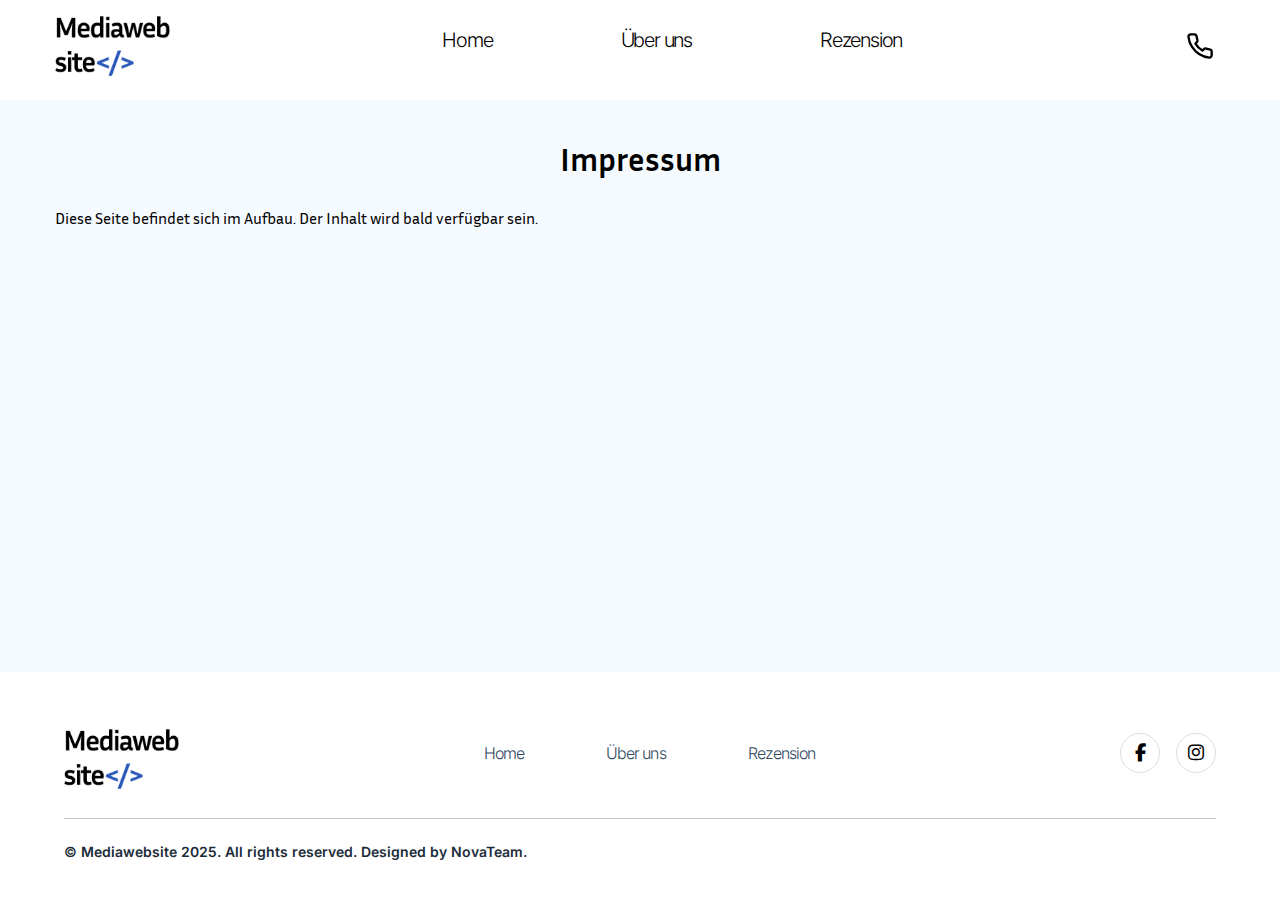
<file: impressum.html>
<!DOCTYPE html>
<html lang="en">

<head>
    <meta charset="UTF-8" />
    <meta name="viewport" content="width=device-width, initial-scale=1.0" />
    <meta name="description"
        content="Wir erstellen moderne und SEO-optimierte Webseiten zum Festpreis. Ideal für kleine Unternehmen, Selbstständige und Startups.">
    <meta name="keywords"
        content="Webdesign, Webseite erstellen, SEO, Webentwicklung, Homepage, Landingpage, WordPress, Business Website, Agentur">
    <meta name="author" content="Nudelman Webdev Team">
    <meta property="og:title" content="Professionelle Webseiten zum Festpreis | Media Website" />
    <meta property="og:description"
        content="Holen Sie sich eine moderne, mobilfreundliche und suchmaschinenoptimierte Website zum Festpreis." />
    <meta property="og:image" content="https://example.com/img/preview.png" />
    <meta property="og:url" content="https://example.com/" />
    <meta property="og:type" content="website" />
    <title>Impressum | Media Website</title>
    <link
        href="https://fonts.googleapis.com/css2?family=Expletus+Sans&family=Inria+Sans&family=Inter&family=Khand&family=Koulen&display=swap"
        rel="stylesheet">
    <link rel="icon" href="img/logo.png" type="image/png">
    <link rel="stylesheet" href="https://cdn.jsdelivr.net/npm/swiper@11/swiper-bundle.min.css" />
    <link rel="stylesheet" href="https://cdnjs.cloudflare.com/ajax/libs/font-awesome/6.5.0/css/all.min.css">
    <link rel="stylesheet" href="css/style.css" />
    <link rel="stylesheet" href="css/impressum.css" />



</head>

<body>
    <div class="page-wrapper">
        <header class="header" id="top">
            <div class="container header__container">
                <div class="header__logo">
                    <a href="index.html" class="header__logo-link">
                        <img src="img/logo.png" alt="Media Website Logo" class="header__logo-img" />
                    </a>
                </div>
                <div class="burger" id="burger">
                    <span></span>
                    <span></span>
                    <span></span>
                </div>
                <nav class="nav header__nav">
                    <ul class="nav__list">
                        <li class="nav__item"><a href="index.html" class="nav__link">Home</a></li>
                        <li class="nav__item"><a href="index.html" class="nav__link">Über uns</a></li>
                        <li class="nav__item"><a href="index.html" class="nav__link">Rezension</a></li>
                    </ul>
                </nav>
                <div class="header__call">
                    <a href="tel:+4915123456789" class="nav__call" title="Anrufen">
                        <svg class="hero__call-icon" xmlns="http://www.w3.org/2000/svg" width="28" height="28"
                            fill="none" stroke="currentColor" stroke-width="2" viewBox="0 0 24 24">
                            <path stroke-linecap="round" stroke-linejoin="round"
                                d="M22 16.92v3a2 2 0 0 1-2.18 2 19.86 19.86 0 0 1-8.63-3.07 19.51 19.51 0 0 1-6-6A19.86 19.86 0 0 1 2.08 4.18 2 2 0 0 1 4.06 2h3a2 2 0 0 1 2 1.72 12.44 12.44 0 0 0 .7 2.81 2 2 0 0 1-.45 2.11L8.09 9.91a16 16 0 0 0 6 6l1.27-1.27a2 2 0 0 1 2.11-.45 12.44 12.44 0 0 0 2.81.7A2 2 0 0 1 22 16.92z" />
                        </svg>

                    </a>
                </div>


            </div>
        </header>
        <div class="mobile-menu" id="mobileMenu">
            <nav class="mobile-nav">
                <ul class="nav__list">
                    <li class="nav__item"><a href="index.html" class="nav__link">Home</a></li>
                    <li class="nav__item"><a href="index.html" class="nav__link">Über uns</a></li>
                    <li class="nav__item"><a href="index.html" class="nav__link">Rezension</a></li>
                </ul>
                <a href="tel:+4915123456789" class="mobile__call-btn" title="Anrufen">
                    <svg class="hero__call-icon" xmlns="http://www.w3.org/2000/svg" width="28" height="28" fill="none"
                        stroke="currentColor" stroke-width="2" viewBox="0 0 24 24">
                        <path stroke-linecap="round" stroke-linejoin="round"
                            d="M22 16.92v3a2 2 0 0 1-2.18 2 19.86 19.86 0 0 1-8.63-3.07 19.51 19.51 0 0 1-6-6A19.86 19.86 0 0 1 2.08 4.18 2 2 0 0 1 4.06 2h3a2 2 0 0 1 2 1.72 12.44 12.44 0 0 0 .7 2.81 2 2 0 0 1-.45 2.11L8.09 9.91a16 16 0 0 0 6 6l1.27-1.27a2 2 0 0 1 2.11-.45 12.44 12.44 0 0 0 2.81.7A2 2 0 0 1 22 16.92z" />
                    </svg>

                    <span>Anrufen</span>
                </a>

            </nav>
        </div>

        <main class="impressum">
            <div class="container">
                <h1 class="impressum__title">Impressum</h1>
                <div class="impressum__content">
                    <p>Diese Seite befindet sich im Aufbau. Der Inhalt wird bald verfügbar sein.</p>
                </div>
            </div>
        </main>

        <footer class="footer">
            <div class="footer__container">
                <div class="footer__top">
                    <div class="footer__logo">
                        <a href="index.html" class="header__logo-link">
                            <img src="img/logo.png" alt="Nudelman Webdev Logo" class="header__logo-img" />
                        </a>
                    </div>
                    <nav class="footer__nav">
                        <a href="index.html" class="footer__link">Home</a>
                        <a href="index.html" class="footer__link">Über uns</a>
                        <a href="index.html" class="footer__link">Rezension</a>
                    </nav>
                    <div class="footer__socials">
                        <a href="#" class="footer__social" aria-label="Facebook"><i class="fab fa-facebook-f"></i></a>
                        <a href="#" class="footer__social" aria-label="Instagram"><i class="fab fa-instagram"></i></a>
                    </div>
                </div>

                <hr class="footer__divider" />

                <div class="footer__bottom">
                    <p class="footer__copyright">© Mediawebsite 2025. All rights reserved. Designed by NovaTeam.</p>
                </div>
            </div>
        </footer>
    </div>
    <script src="js/script.js"></script>
</body>

</html>
</file>
<file: css/style.css>
* {
    margin: 0;
    padding: 0;
    box-sizing: border-box;
}

/* SCROLLBAR */
/* Кастомный scrollbar под светлую тему сайта */

::-webkit-scrollbar {
    width: 8px;
}

::-webkit-scrollbar-track {
    background: #f2f6fb;
    /* светлый фон трека, как фон сайта */
}

::-webkit-scrollbar-thumb {
    background-color: #0056d6;
    /* синий акцент под надпись "HOMEPAGE NACH PREIS" */
    border-radius: 6px;
    border: 2px solid #f2f6fb;
    /* чтобы выглядел "вплавленным" */
}

::-webkit-scrollbar-thumb:hover {
    background-color: #003eaa;
    /* немного темнее при наведении */
}

/* Firefox поддержка */
* {
    scrollbar-width: thin;
    scrollbar-color: #0056d6 #f2f6fb;
}

/* SCROLLBAR */

body {
    font-family: 'Inria Sans', sans-serif;
    color: #000;
    overflow-x: hidden;

}



html,
body {
    scroll-behavior: smooth;
    overflow-x: hidden;
}

html.no-scroll {
    overflow: hidden;
    height: 100%;
}

body.no-scroll {
    overflow: hidden;
    height: 100%;
}

.no-scroll {
    overflow: hidden;
}

/* PRELOADER */
#preloader {
    position: fixed;
    top: 0;
    left: 0;
    width: 100%;
    height: 100%;
    background-color: #fff;
    z-index: 9999;
    display: flex;
    align-items: center;
    justify-content: center;
    transition: opacity 0.4s ease, visibility 0.4s ease;
}

.preloader__logo {
    font-family: 'Inria Sans', sans-serif;
    font-size: 28px;
    font-weight: 700;
    color: #0c60ad;
    opacity: 0;
    animation: fadeIn 1s ease forwards;
}

@keyframes fadeIn {
    to {
        opacity: 1;
    }
}

#preloader.hidden {
    opacity: 0;
    visibility: hidden;
    pointer-events: none;
}

/* PRELOADER */

.container {
    width: 100%;
    max-width: 1200px;
    margin: 0 auto;
    padding: 0 15px;
}

.header {
    background-color: #fff;
    height: 80px;
    margin-bottom: 20px;
}

.header__container {
    display: flex;
    align-items: center;
    justify-content: space-between;
    height: 100%;
    background-color: #fff;
}

.header__logo {
    font-size: clamp(18px, 2vw, 24px);
}

.header__logo-img {
    max-height: clamp(40px, 5vw, 60px);
    margin-top: 17px;
}

.nav__list {
    display: flex;
    gap: clamp(40px, 10vw, 130px);
    list-style: none;
}

.nav__link {
    text-decoration: none;
    font-family: "Inter", sans-serif;
    font-size: clamp(16px, 2vw, 20px);
    letter-spacing: -0.06em;
    font-weight: 300;
    color: #000;
}

.nav__link:hover {
    color: #0c60ad;
}

.nav__call {
    margin-top: 1rem;
    display: inline-block;
    color: #000;
    border-radius: 50%;
    padding: 0.7rem;
    transition: background 0.3s ease;
}

.nav__call:hover {
    background: #0c60ad;
    color: #fff;
}

.nav_call-icon {
    width: 24px;
    height: 24px;
}


/* Бургер и мобильное меню */
.burger {
    display: none;
    flex-direction: column;
    justify-content: space-between;
    width: 28px;
    height: 22px;
    cursor: pointer;
    z-index: 20;
}

.burger span {
    height: 3px;
    background: #000;
    width: 100%;
    border-radius: 2px;
    transition: all 0.3s ease;
}

.burger.active span:nth-child(1) {
    transform: rotate(46deg) translate(8px, 8px);
}

.burger.active span:nth-child(2) {
    opacity: 0;
}

.burger.active span:nth-child(3) {
    transform: rotate(-45deg) translate(5px, -5px);
}

.nav,
.header__btn {
    transition: all 0.3s ease;
}

.mobile-menu {
    position: fixed;
    top: 0;
    left: 0;
    width: 100%;
    height: calc(var(--vh, 1vh) * 100);
    background-color: #fff;
    display: flex;
    flex-direction: column;
    justify-content: center;
    align-items: center;
    z-index: 10;
    /* Повышаем поверх остального */
    padding: 20px;
    opacity: 0;
    visibility: hidden;
    transition: opacity 0.4s ease, visibility 0.4s ease;
}

.mobile-menu.active {
    opacity: 1;
    visibility: visible;
    pointer-events: all;
    display: flex;
}

.mobile-nav {
    font-size: clamp(30px, 2vw, 24px);
    font-weight: 600;
    flex-direction: column;
    gap: 20px;
    margin-bottom: 20px;
    margin-left: 40px;
    transition: color 0.3s ease;
}

.mobile-nav .nav__list:hover {
    color: #0050c0;
}

.mobile-menu .nav__link {
    font-size: clamp(30px, 5vw, 28px);
    font-weight: 700;
    letter-spacing: -0.03em;
}

.mobile__call-btn {
    display: flex;
    align-items: center;
    gap: 10px;
    margin-top: 20px;
    font-size: clamp(18px, 2vw, 24px);
    color: #000;
    text-decoration: none;
    font-weight: 700;
    transition: color 0.3s ease;
}

.mobile__call-btn:hover {
    color: #0c60ad;
}

@media (max-width: 767px) {
    .header__call {
        display: none;
    }

    .header__logo-img {
        margin-top: 38px;
    }

    .burger {
        display: flex;
        margin-top: 37px;
    }

    .header__nav,
    .header__btn {
        position: absolute;
        top: 80px;
        left: 0;
        right: 0;
        background: #fff;
        flex-direction: column;
        align-items: center;
        padding: 20px 0;
        display: none;
    }

    .header__nav.active,
    .header__btn.active {
        display: flex;
    }

    .nav__list {
        flex-direction: column;
        gap: 20px;
    }


}

/* Hero Section */
.hero {
    background: url('../img/bg.png') center/cover no-repeat;
    height: 90vh;
    display: flex;
    align-items: center;
    position: relative;
    color: #000;
    overflow: hidden;
}

.hero__container {
    display: flex;
    justify-content: space-between;
    align-items: center;
    height: 100%;
    width: 100%;
    padding: 0 clamp(20px, 5vw, 60px);
    position: relative;
    z-index: 1;
}

.hero__image {
    height: 100%;
    width: auto;
    max-height: 90vh;
    object-fit: contain;
    z-index: 2;
    position: relative;
    left: -5dvh;
}

.hero__content {
    max-width: clamp(300px, 50vw, 706px);
    text-align: center;
    padding: clamp(20px, 4vw, 40px);
    border-radius: 12px;
    z-index: 2;
    margin-left: -51dvh;
}

.hero__title {
    min-width: clamp(300px, 50vw, 706px);
    font-weight: 400;
    font-family: "Koulen", sans-serif;
    font-size: clamp(24px, 4vw, 45px);
    letter-spacing: 0.33em;
    color: #0c60ad;
    margin-bottom: 20px;
    margin-left: -24px;
}

.hero__subtitle {
    font-family: "Koulen", sans-serif;
    font-weight: 400;
    min-width: clamp(280px, 45vw, 633px);
    font-size: clamp(18px, 3vw, 30px);
    letter-spacing: 0.05em;
    margin-bottom: 30px;
}

.hero__btn {
    position: relative;
    overflow: hidden;
    z-index: 1;
    padding: clamp(10px, 2vw, 12px) clamp(16px, 4vw, 20px);
    border: 2px solid #000;
    background: none;
    border-radius: 30px;
    font-size: clamp(18px, 3vw, 30px);
    cursor: pointer;
    margin-bottom: 30px;
    font-weight: 700;
    letter-spacing: -0.06em;
    width: clamp(200px, 30vw, 307px);
    height: clamp(60px, 10vw, 91px);
    color: #000;
    transition: color 0.3s ease, border-color 0.3s ease;
}

.hero__btn::before {
    content: '';
    position: absolute;
    top: 0;
    right: 0;
    height: 100%;
    width: 0;
    background-color: #0c60ad;
    z-index: 0;
    transition: width 0.4s ease;
}

.hero__btn:hover::before {
    width: 100%;
    left: 0;
    right: auto;
}

.hero__btn:hover {
    color: #fff;
    border-color: #0c60ad;
}

.hero__btn span {
    position: relative;
    z-index: 1;
}

.hero__arrow-wrapper {
    display: flex;
    justify-content: center;
    margin-top: 60px;
}

.hero__arrow {
    font-size: clamp(20px, 4vw, 32px);
    animation: bounce 2s infinite;
    cursor: pointer;
}

.hero__arrow:hover {
    transform: translateY(5px);
}

.hero__container,
.hero__image-wrapper,
.hero__image,
.hero__content {
    transition: all 0.4s ease;
}

@keyframes bounce {

    0%,
    100% {
        transform: translateY(0px);
    }

    50% {
        transform: translateY(10px);
    }
}

/* ANIMATION */
@keyframes fadeInRight {
    from {
        opacity: 0;
        transform: translateX(50px);
    }

    to {
        opacity: 1;
        transform: translateX(0);
    }
}

@keyframes fadeInLeft {
    from {
        opacity: 0;
        transform: translateX(-50px);
    }

    to {
        opacity: 1;
        transform: translateX(0);
    }
}

.hero__image,
.hero__content {
    opacity: 0;
}

.hero__image.visible {
    animation: fadeInRight 1s ease forwards;
    animation-delay: 0.3s;
}

.hero__content.visible {
    animation: fadeInLeft 1s ease forwards;
    animation-delay: 0.9s;
}

/* ANIMATION */

/* POPUP */
.flatpickr-calendar {
    z-index: 1000 !important;
}

.popup {
    display: none;
    position: fixed;
    z-index: 999;
    top: 0;
    left: 0;
    width: 100%;
    height: 100%;
}

.popup.active {
    display: block;
}

.popup__overlay {
    position: absolute;
    top: 0;
    left: 0;
    width: 100%;
    height: 100%;
    background: rgba(0, 0, 0, 0.6);
    /* затемнение */
}

.popup__content {
    position: absolute;
    top: 50%;
    left: 50%;
    transform: translate(-50%, -50%);
    background: #fff;
    padding: 2rem;
    border-radius: 12px;
    width: 100%;
    max-width: 420px;
    box-shadow: 0 10px 30px rgba(0, 0, 0, 0.3);
    font-family: sans-serif;
    position: relative;
}

.popup__close {
    position: absolute;
    top: 12px;
    right: 12px;
    background: transparent;
    border: none;
    font-size: 1.5rem;
    color: #888;
    cursor: pointer;
    transition: color 0.3s ease, transform 0.2s ease;
}

.popup__close:hover {
    color: #2b6cdf;
    transform: scale(1.2);
}

.popup__title {
    font-size: 1.2rem;
    margin-bottom: 1rem;
    font-weight: 600;
    color: #111;
    text-align: center;
}

.popup__form {
    display: flex;
    flex-direction: column;
    gap: 1rem;
}

.popup__row {
    display: flex;
    gap: 1rem;
}

.popup__row input {
    flex: 1;
}

.popup__form input {
    padding: 0.8rem;
    border: 1px solid #ccc;
    border-radius: 8px;
    font-size: 10px;
    outline: none;
}

.popup__form input:focus {
    border-color: #4684ff;
}

.popup__label {
    font-size: 0.9rem;
    font-weight: 500;
    margin-top: 0.5rem;
    color: #333;
}

.popup__submit {
    padding: 0.9rem;
    background-color: #2b6cdf;
    color: white;
    border: none;
    border-radius: 8px;
    font-size: 1rem;
    font-weight: 600;
    cursor: pointer;
    transition: background-color 0.3s ease;
}

.popup__submit:hover {
    background-color: #1f56b1;
}

/* POPUP */

@media (min-width: 1024px) and (max-width: 1139px) {
    .hero__container {
        flex-direction: row;
        justify-content: space-between;
        align-items: flex-end;
        padding: 0 30px 20px;
        gap: 20px;
    }

    .hero__image-wrapper {
        width: 50%;
        display: flex;
        align-items: flex-end;
        justify-content: flex-start;
    }

    .hero__image {
        width: 230%;
        height: auto;
        object-fit: contain;
        position: relative;
        left: -160px;
        top: 20px;
    }

    .hero__content {
        width: 43%;
        padding: 0;
        transform: none;
        align-items: flex-start;
        height: 72%;
    }

    .hero__title,
    .hero__subtitle {
        margin-left: -18px;
    }

    .burger,
    .mobile-menu {
        display: none !important;
    }

    .header__btn {
        height: clamp(47px, 5vw, 68px);
    }

    .header__btn span {
        margin-top: 8px;
    }

    .header__nav {
        display: flex !important;
        position: static;
        flex-direction: row;
        background: transparent;
        padding: 0;
    }
}


@media (min-width: 768px) and (max-width: 1023px) {
    .header__btn {
        height: clamp(47px, 5vw, 68px);
    }

    .header__btn span {
        margin-top: 8px;
    }


    .hero__container {
        flex-direction: row;
        justify-content: space-between;
        align-items: flex-end;
        padding: 0 20px 20px;
        min-height: 460px;
        gap: 20px;
    }

    .hero__image-wrapper {
        width: 50%;
        max-height: 100%;
        display: flex;
        align-items: flex-end;
        justify-content: flex-start;
    }

    .hero__image {
        width: 250%;
        height: auto;
        object-fit: contain;
        max-height: 100%;
        position: relative;
        left: -158px;
        top: 26px;
    }

    .hero__content {
        width: 43%;
        padding: 0;
        transform: none;
        align-items: flex-start;
        height: 72%;
    }

    .hero__title,
    .hero__subtitle {
        margin-left: 0;
        min-width: auto;
    }

    .header__nav,
    .header__btn {
        display: flex !important;
        position: static;
        flex-direction: row;
        background: transparent;
        padding: 0;
    }

    .burger,
    .mobile-menu {
        display: none !important;
    }
}

@media (max-width: 767px) {
    .hero {
        padding: clamp(20px, 5vw, 40px) clamp(10px, 5vw, 20px);
        background-color: #f8f8f8;
        min-height: 100vh;
        min-height: 100dvh;
        min-height: -webkit-fill-available;
    }

    .hero__container {
        flex-direction: row;
        justify-content: space-between;
        align-items: flex-end;
        min-height: 480px;
        padding-bottom: 20px;
    }

    .hero__image-wrapper {
        width: 40%;
        max-height: 100%;
    }

    .hero__image {
        width: 418%;
        height: auto;
        object-fit: contain;
        max-height: 100%;
        left: -16dvh;
        top: 6vh;
    }

    .hero__content {
        width: 54%;
        padding: 0 10px;
        margin: 0;
        text-align: left;
        display: flex;
        flex-direction: column;
        gap: clamp(11px, 1vw, 2px);
        transform: translateY(-85px);
        z-index: 39;
    }

    .hero__title {
        font-size: clamp(42px, 14vw, 25px);
        letter-spacing: 0.1px;
        color: #0050c0;
        word-wrap: break-word;
        white-space: normal;
        display: flex;
        flex-wrap: wrap;
        margin-left: 22px;
        min-width: 191px;
    }

    .hero__subtitle {
        font-size: clamp(25px, 3.5vw, 18px);
        color: #000;
        min-width: 215px;
        margin-left: 20px;
    }

    .hero__btn {
        padding: clamp(8px, 2.5vw, 12px) clamp(16px, 5vw, 24px);
        border: 1px solid #000;
        text-align: center;
        font-weight: bold;
        border-radius: 38px;
        font-size: clamp(12px, 3.5vw, 16px);
        width: clamp(143px, 30vw, 307px);
        margin-left: 25px;
        transform: translateY(-24px);
    }

    .hero__arrow {
        font-size: clamp(16px, 5vw, 20px);
        position: relative;
        top: -30px;
        right: -23px
    }

    .popup__content {
        width: 90%;
    }

    .popup__form input {
        font-size: 8px;
    }
}

@media (max-width: 376px) {
    .hero__image {
        top: 7vh;
    }

    .hero__content {
        transform: translateY(-66px);
    }

    .hero__title {
        font-size: clamp(39px, 14vw, 25px);
        transform: translateY(34px);
    }

    .hero__subtitle {
        font-size: clamp(21px, 3.5vw, 18px);
    }
}

@media (min-width: 340px) and (max-width: 374px) {
    .hero__image {
        width: 330%;
        left: -70px;
        top: 7vh;
    }

    .hero__title {
        transform: translateY(186px);
    }

    .hero__content {
        transform: translateY(170px);
    }

    .hero__title {
        transform: translateY(100px);
    }

    .hero__subtitle {
        transform: translateY(65px);
    }

    .hero__btn {
        transform: translateY(25px);
    }
}

/* ANGEBOT */
.angebot {
    padding: clamp(40px, 6vw, 80px) 0;
    background-color: #e0e0e0;
}



.angebot__title {
    text-align: center;
    font-size: clamp(28px, 6vw, 48px);
    /* увеличил */
    font-weight: 700;
    margin-bottom: 40px;
}

.angebot__title--blue {
    color: #0073e6;
}

.angebot__cards {
    display: flex;
    flex-wrap: wrap;
    gap: 24px;
    justify-content: center;
}

.angebot__card {
    background: #fff;
    border-radius: 20px;
    padding: 32px;
    /* увеличено */
    flex: 1 1 calc(25% - 24px);
    max-width: 340px;
    /* увеличено */
    transition: background 0.3s ease, border 0.3s ease, box-shadow 0.3s ease;
    text-align: left;
    display: flex;
    flex-direction: column;
    gap: 14px;
    box-shadow: 0 4px 12px rgba(0, 0, 0, 0.08);
    /* тень */
}

.angebot__card:hover {
    background: #0073e6;
    color: #fff;
}

.angebot__card:hover .angebot__card-title,
.angebot__card:hover .angebot__card-text {
    color: #fff;
}

.angebot__card:hover .angebot__icon {
    filter: brightness(0) invert(1);
}

.angebot__icon {
    width: 42px;
    height: 42px;
    object-fit: contain;
}

.angebot__card-title {
    font-size: clamp(18px, 2vw, 22px);
    font-weight: 700;
    color: #000;
}

.angebot__card-text {
    font-family: "Inter", sans-serif;
    font-size: clamp(15px, 1.8vw, 16px);
    color: #333;
}

/* ANIMATION */
@keyframes fadeInUp {
    from {
        opacity: 0;
        transform: translateY(30px);
    }

    to {
        opacity: 1;
        transform: translateY(0);
    }
}


.angebot__card {
    opacity: 0;
    transform: translateY(30px);
}

.angebot__card.visible {
    animation: fadeInUp 0.7s ease forwards;
}


.angebot__card:nth-child(1) {
    animation-delay: 0.1s;
}

.angebot__card:nth-child(2) {
    animation-delay: 0.3s;
}

.angebot__card:nth-child(3) {
    animation-delay: 0.5s;
}

.angebot__card:nth-child(4) {
    animation-delay: 0.7s;
}

.angebot__card:nth-child(5) {
    animation-delay: 0.9s;
}

.angebot__card:nth-child(6) {
    animation-delay: 1.1s;
}

.angebot__card:hover,
.angebot__card.is-touched {
    background: #0073e6;
    color: #fff;
}

.angebot__card.is-touched .angebot__card-title,
.angebot__card.is-touched .angebot__card-text {
    color: #fff;
}

.angebot__card.is-touched .angebot__icon {
    filter: brightness(0) invert(1);
}

/* ANIMATION */

@media (min-width: 1024px) and (max-width: 1139px) {
    .angebot__cards {
        justify-content: center;
        gap: 32px;
    }

    .angebot__card {
        flex: 1 1 calc(50% - 32px);
        max-width: 100%;
    }
}

@media (min-width: 768px) and (max-width: 1023px) {
    .angebot__cards {
        justify-content: center;
    }

    .angebot__card {
        flex: 1 1 calc(50% - 24px);
        max-width: 100%;
    }
}

/* 📱 Адаптив под мобильные */
@media (max-width: 767px) {
    .angebot__cards {
        flex-direction: column;
        align-items: center;
    }

    .angebot__card {
        max-width: 100%;
        width: 90%;
        padding: 24px;
    }

    .angebot__card-title {
        font-size: clamp(25px, 2vw, 22px);
    }

    .angebot__card-text {
        font-size: clamp(20px, 1.8vw, 17px);
    }
}

/* DARUM */

.darum {
    background-color: #f9f9f9;
    padding: clamp(40px, 5vw, 80px) 0;
}

.darum__container {
    width: min(90%, 1200px);
    margin: 0 auto;
    display: flex;
    flex-direction: column;
    gap: 60px;
}

.darum__title {
    text-align: center;
    font-size: clamp(32px, 5vw, 180px);
    color: #0073e6;
    display: flex;
    align-items: center;
    justify-content: center;
    gap: 12px;
    letter-spacing: 0.1em;
}

.darum__dots {
    display: flex;
    align-items: center;
    gap: 20px;
}

.dot {
    display: inline-block;
    background-color: #000;
    border-radius: 50%;
}

/* Розміри кружечків */
.dot--small {
    width: 6px;
    height: 6px;
}

.dot--medium {
    width: 10px;
    height: 10px;
}

.dot--large {
    width: 14px;
    height: 14px;
}

.darum__description {
    font-family: "Inter", sans-serif;
    text-align: center;
    max-width: 700px;
    margin: 0 auto;
    font-size: clamp(16px, 3vw, 25px);
    line-height: 1.6;
}

.darum__row {
    display: flex;
    flex-direction: row;
    align-items: center;
    justify-content: space-between;
    gap: 40px;
    max-width: 1100px;
    margin: 0 auto;
}


.darum__image img {
    width: clamp(200px, 30vw, 350px);
    height: auto;
    display: block;
    margin: 0 auto;
}

.darum__text,
.darum__image {
    flex: 1 1 45%;
    max-width: 48%;
}

.darum__text {
    display: flex;
    flex-direction: column;
    gap: 16px;
}

.darum__icon {
    width: 40px;
    height: auto;
}

.darum__subtitle {
    font-family: "Inter", sans-serif;
    font-size: clamp(20px, 3vw, 24px);
    font-weight: 700;
    color: #335777;
}

.darum__paragraph {
    font-family: "Inter", sans-serif;
    font-size: clamp(16px, 2vw, 18px);
    font-weight: 300;
    letter-spacing: -0.05em;
    color: #333;
}

/* ANIMATION */

/* Початкові стилі для приховування */
[data-animate] {
    opacity: 0;
    transform: translateY(40px);
    transition: opacity 0.8s ease, transform 0.8s ease;
}

[data-animate].in-view {
    opacity: 1;
    transform: translateY(0);
}

/* Ліво-право рух для .darum__row */
[data-animate="fade-left"] {
    transform: translateX(-60px);
}

[data-animate="fade-right"] {
    transform: translateX(60px);
}

[data-animate="fade-left"].in-view,
[data-animate="fade-right"].in-view {
    transform: translateX(0);
}

/* Анімація точок */
.darum__dots span {
    transform: scale(0);
    opacity: 0;
    transition: transform 0.4s ease, opacity 0.4s ease;
}

.in-view .darum__dots span {
    transform: scale(1);
    opacity: 1;
}

/* ANIMATION */

/* ===== 📱 Mobile styles ===== */
@media (max-width: 768px) {
    .darum__row {
        flex-direction: column !important;
        text-align: center;
    }

    .darum__row--reverse {
        flex-direction: column !important;
    }

    .darum__row--reverse .darum__image,
    .darum__row--reverse .darum__text {
        order: unset;
    }

    .darum__row--reverse .darum__image {
        order: 1;
    }

    .darum__row--reverse .darum__text {
        order: 2;
    }

    .darum__row .darum__image {
        order: 1;
    }

    .darum__row .darum__text {
        order: 2;
    }

    .darum__text,
    .darum__image {
        max-width: 100%;
    }

    .darum__icon {
        margin: 0 auto;
    }
}

/* TESTIMONIALS */

.testimonials {
    background-color: #eef2f5;
    padding: clamp(40px, 5vw, 80px) 0;
}

.testimonials::before,
.testimonials::after {
    content: "ZUFRIEDEN";
    position: absolute;
    top: 528%;
    font-size: 100px;
    color: rgba(0, 0, 0, 0.03);
    font-weight: 800;
    pointer-events: none;
    white-space: nowrap;
    user-select: none;
    line-height: 1;
    z-index: 1;
    transform-origin: center;
}

@media (min-width: 1900px) and (max-width: 3500px) {

    .testimonials::before,
    .testimonials::after {
        top: 420%;
    }
}

.testimonials::before {
    left: -111px;
    transform: translateY(-50%) rotate(-89deg);
}

.testimonials::after {
    right: -133px;
    transform: translateY(-50%) rotate(90deg);
}

.testimonials__container {
    width: min(90%, 1200px);
    margin: 0 auto;
    text-align: center;
}

.testimonials__title {
    font-size: clamp(28px, 5vw, 36px);
    font-weight: 400;
    letter-spacing: -0.02em;
    color: #000;
    margin-bottom: 40px;
}

.testimonials__highlight {
    font-weight: 800;
    color: #0a64b7;
}

.testimonials__slider {
    position: relative;
}

.testimonials__slide {
    display: flex;
    justify-content: center;
}

.testimonials__card {
    background-color: #e0f0ff;
    border-radius: 20px;
    max-width: 500px;
    margin-bottom: 20px;
    overflow: hidden;
    box-shadow: 0 8px 16px rgba(0, 0, 0, 0.1);
}

.testimonials__header {
    background-color: #2b4865;
    padding: 20px;
    color: #fff;
    display: flex;
    align-items: center;
    flex-direction: column;
    gap: 10px;
}

.testimonials__photo {
    width: 70px;
    height: 70px;
    border-radius: 50%;
    object-fit: cover;
    border: 3px solid #fff;
}

.testimonials__name {
    font-size: 18px;
    font-weight: 600;
    letter-spacing: 2px;
}

.testimonials__text {
    padding: 20px;
    font-size: 16px;
    line-height: 1.5;
    color: #000;
}

.testimonials__nav {
    margin-top: 20px;
    display: flex;
    justify-content: center;
    gap: 30px;
}

.swiper-button-next:after,
.swiper-button-prev:after {
    content: none;
}

.testimonials__arrow {
    width: 40px;
    height: 40px;
    background-color: #fff;
    border: 2px solid #ccc;
    border-radius: 10px;
    font-size: 20px;
    line-height: 36px;
    cursor: pointer;
    transition: all 0.3s ease;
    user-select: none;
    position: relative;
    top: -5px;
}

.testimonials__arrow:hover {
    background-color: #0c60ad;
    color: #fff;
    border-color: #0c60ad;
}

.testimonials__dots {
    display: none;
}

@media (max-width: 1139px) {

    .testimonials::before,
    .testimonials::after {
        display: none;
    }
}

@media (max-width: 767px) {
    .testimonials__arrow {
        display: none;
    }

    .testimonials__dots {
        display: flex;
        justify-content: center;
        margin-top: 20px;
        gap: 10px;
    }

    .swiper-pagination-bullet {
        width: 10px;
        height: 10px;
        background-color: #0c60ad;
        opacity: 0.3;
        border-radius: 50%;
        transition: opacity 0.3s ease;
    }

    .swiper-pagination-bullet-active {
        opacity: 1;
    }
}

/* FOOTER */

.footer {
    background-color: #fff;
    padding: clamp(20px, 5vw, 40px) 0;
    font-family: 'Inter', sans-serif;
}

.footer__container {
    width: min(90%, 1200px);
    margin: 0 auto;
    display: flex;
    flex-direction: column;
    gap: 24px;
}

.footer__top {
    display: flex;
    justify-content: space-between;
    align-items: center;
    flex-wrap: wrap;
    gap: 20px;
}

.footer__logo {
    font-weight: bold;
    font-size: 20px;
    color: #111;
}

.footer__code {
    display: block;
    font-weight: 400;
    font-size: 16px;
    color: #0c60ad;
}

.footer__nav {
    display: flex;
    gap: 82px;
}

.footer__link {
    font-family: "Inter", sans-serif;
    text-decoration: none;
    color: #324b62;
    font-weight: 300;
    letter-spacing: -0.06em;
    transition: color 0.3s ease;
}

.footer__link:hover {
    color: #0c60ad;
}

.footer__socials {
    display: flex;
    gap: 16px;
}

.footer__social {
    width: 40px;
    height: 40px;
    border-radius: 50%;
    background-color: #fff;
    color: #000;
    display: flex;
    align-items: center;
    text-decoration: none;
    justify-content: center;
    font-size: 18px;
    transition: background-color 0.3s ease, color 0.3s ease;
    border: 1px solid #ddd;
}

.footer__social:hover {
    background-color: #0c60ad;
    color: #fff;
}

.footer__divider {
    border: none;
    border-top: 1px solid #2e4355;
    opacity: 0.3;
    margin: 0;
}

.footer__bottom {
    text-align: left;
}

.footer__copyright {
    font-size: 14px;
    color: #1c2c3a;
    font-weight: 600;
}

.scroll-up {
    position: fixed;
    right: 20px;
    bottom: 20px;
    width: 40px;
    height: 40px;
    background-color: #0c60ad;
    color: #fff;
    border-radius: 50%;
    display: flex;
    align-items: center;
    justify-content: center;
    text-decoration: none;
    font-size: 18px;
    z-index: 1000;
    box-shadow: 0 4px 8px rgba(0, 0, 0, 0.15);
    transition: background-color 0.3s ease, opacity 0.3s ease;
    opacity: 0;
    visibility: hidden;
    pointer-events: none;
}

.scroll-up:hover {
    background-color: #084b88;
}

.scroll-up {
    opacity: 0;
    pointer-events: none;
    transition: opacity 0.3s ease;
}

.scroll-up.visible {
    opacity: 1;
    visibility: visible;
    pointer-events: auto;
}

.scroll-up.hidden {
    opacity: 0;
    visibility: hidden;
    pointer-events: none;
}

/* IMPRESSUM */
.footer__impressum {
    margin-left: 15px;
    text-decoration: none;
    font-size: 14px;
    color: #1c2c3a;
    /* или серый #ccc, зависит от темы */
}

.footer__impressum:hover {
    color: #0c60ad;
}




/* IMPRESSUM */

@media (min-width: 768px) and (max-width: 1023px) {
    .footer__container {
        flex-direction: column;
        text-align: center;
        gap: 32px;
    }

    .footer__top {

        align-items: center;
        text-align: center;
        gap: 20px;
    }

    .footer__logo {
        font-size: 22px;
    }

    .footer__nav {

        gap: 16px;
        align-items: center;
    }

    .footer__link {
        font-size: 16px;
    }

    .footer__socials {
        justify-content: center;
        gap: 20px;
    }

    .footer__bottom {
        text-align: center;
        font-size: 14px;
        gap: 8px;
    }
}

@media (max-width: 768px) {
    .footer__wrapper {
        flex-direction: column;
        align-items: center;
        text-align: center;
        gap: 24px;
    }

    .footer__logo,
    .footer__nav {
        width: 100%;
        display: flex;
        flex-direction: column;
        align-items: center;
        gap: 12px;
    }

    .footer__socials {
        margin: 0 auto;
    }

    .footer__bottom {
        flex-direction: column;
        text-align: center;
        font-size: 14px;
        gap: 6px;
    }
}
</file>
<file: css/impressum.css>
html,
body {
    height: 100%;
    margin: 0;
}

.page-wrapper {
    display: flex;
    flex-direction: column;
    min-height: 100vh;
}

main {
    flex: 1;
}

.impressum {
    background: #f5faff
}

.impressum__title {
    text-align: center;
    margin-top: 40px;
}

.impressum__content {
    margin-top: 30px;
}
</file>
